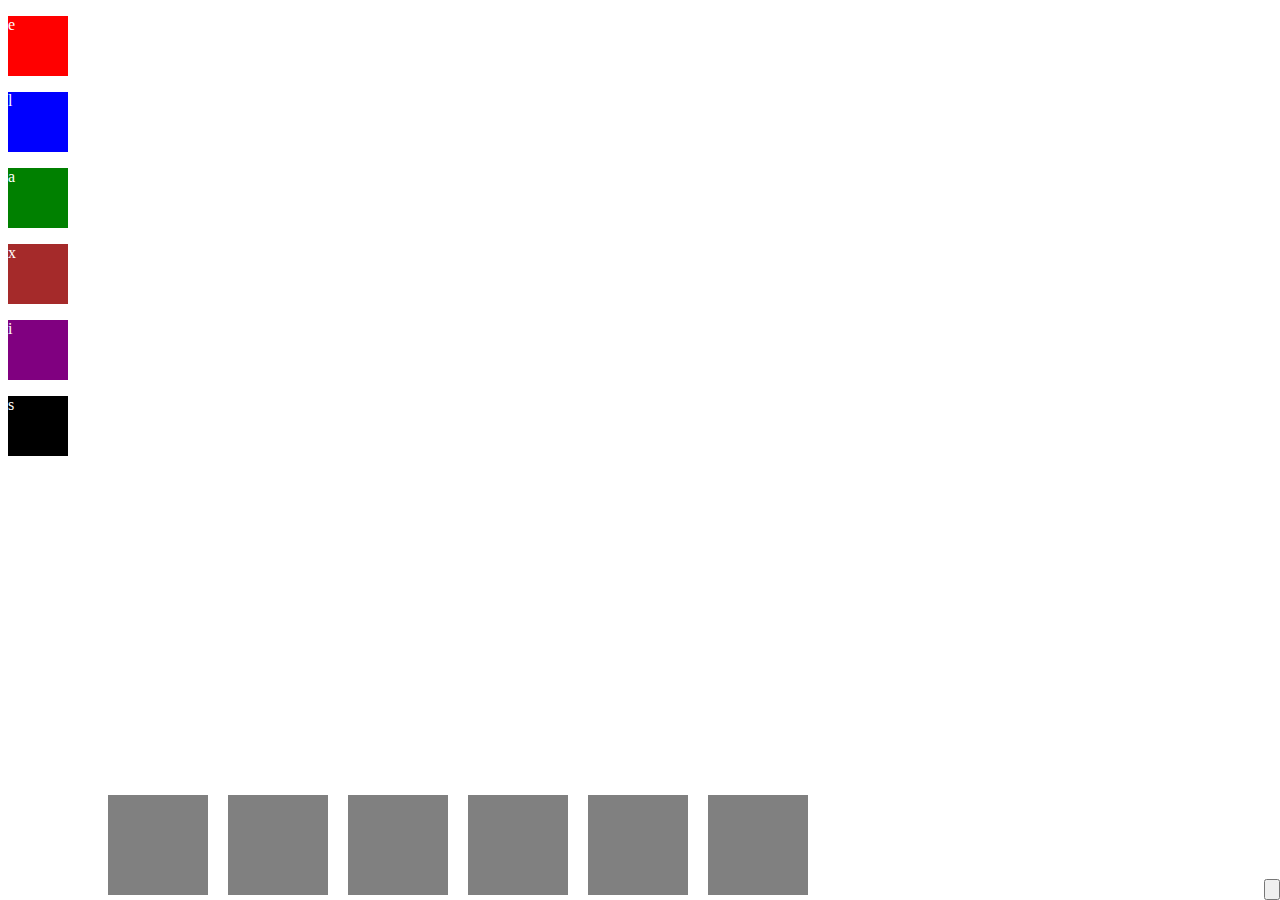
<file: animaux.html>
<!DOCTYPE HTML>
<html>

<head>
    <meta charset="utf-8">
    <link rel="stylesheet" href="css/iPad.css">
    <script type="text/javascript" src="js/jquery.min.js"></script>
    <script type="text/javascript" src="js/jquery-ui.js"></script>
    <script type="text/javascript" src="js/jquery.ui.touch-punch.min.js"></script>
</head>

<body id="animaux">
    <script type="text/javascript" src="js/abecedaire.js"></script>

    <section id="page">
        <div class="btnLettre" id="e" style="background-color:red;">
            <p>e</p>
        </div>
        <div class="btnLettre" id="l" style="background-color:blue;">
            <p>l</p>
        </div>
        <div class="btnLettre" id="a" style="background-color:green;">
            <p>a</p>
        </div>
        <div class="btnLettre" id="x" style="background-color:brown;">
            <p>x</p>
        </div>
        <div class="btnLettre" id="i" style="background-color:purple;">
            <p>i</p>
        </div>
        <div class="btnLettre" id="s" style="background-color:black;">
            <p>s</p>
        </div>

        <div id="conteneurRep">
            <div class="zoneDrop" id="E" style="position:absolute;margin-left:100px;"></div>
            <div class="zoneDrop" id="L" style="position:absolute;margin-left:220px;"></div>
            <div class="zoneDrop" id="A" style="position:absolute;margin-left:340px;"></div>
            <div class="zoneDrop" id="X" style="position:absolute;margin-left:460px;"></div>
            <div class="zoneDrop" id="I" style="position:absolute;margin-left:580px;"></div>
            <div class="zoneDrop" id="S" style="margin-left:700px;"></div>
        </div>

        <input type="button" id="btnCheck" onclick="checkMot('elaxis');">
    </section>
</body>

</html>
</file>
<file: css/iPad.css>
body {
    width: 1024px;
    height: 768px;
    background-repeat: no-repeat;
    overflow: hidden;
}
#accueil {
    background-image: url(../img/accueil.png);
}
#menu {
    background-image: url(../img/menu.png);
}
#lettres {
    background-image: url(../img/pageLettres.png);
}
#toMenu {
    position: absolute;
    width: 1024px;
    height: 768px;
}
a.btnMenu {
    position: absolute;
    width: 500px;
    height: 80px;
    left: 250px;
}
#toAnimaux {
    top: 220px;
}
#toColoriage {
    top: 330px;
}
#toLettres {
    top: 450px;
}
.zoneDrop {
    width: 100px;
    height: 100px;
    background-color: grey;
    margin-right: 5px;
    z-index: 1000;
    /*
    display:inline-block;*/
    margin: 5px 5px 5px 5px;
}
.btnLettre {
    width: 60px;
    height: 60px;
    color: white;
    z-index: 2000;
}
#conteneurRep {
    position: fixed;
    bottom: 0;
}
#btnCheck {
    position: absolute;
    bottom: 0;
    right: 0;
}
</file>
